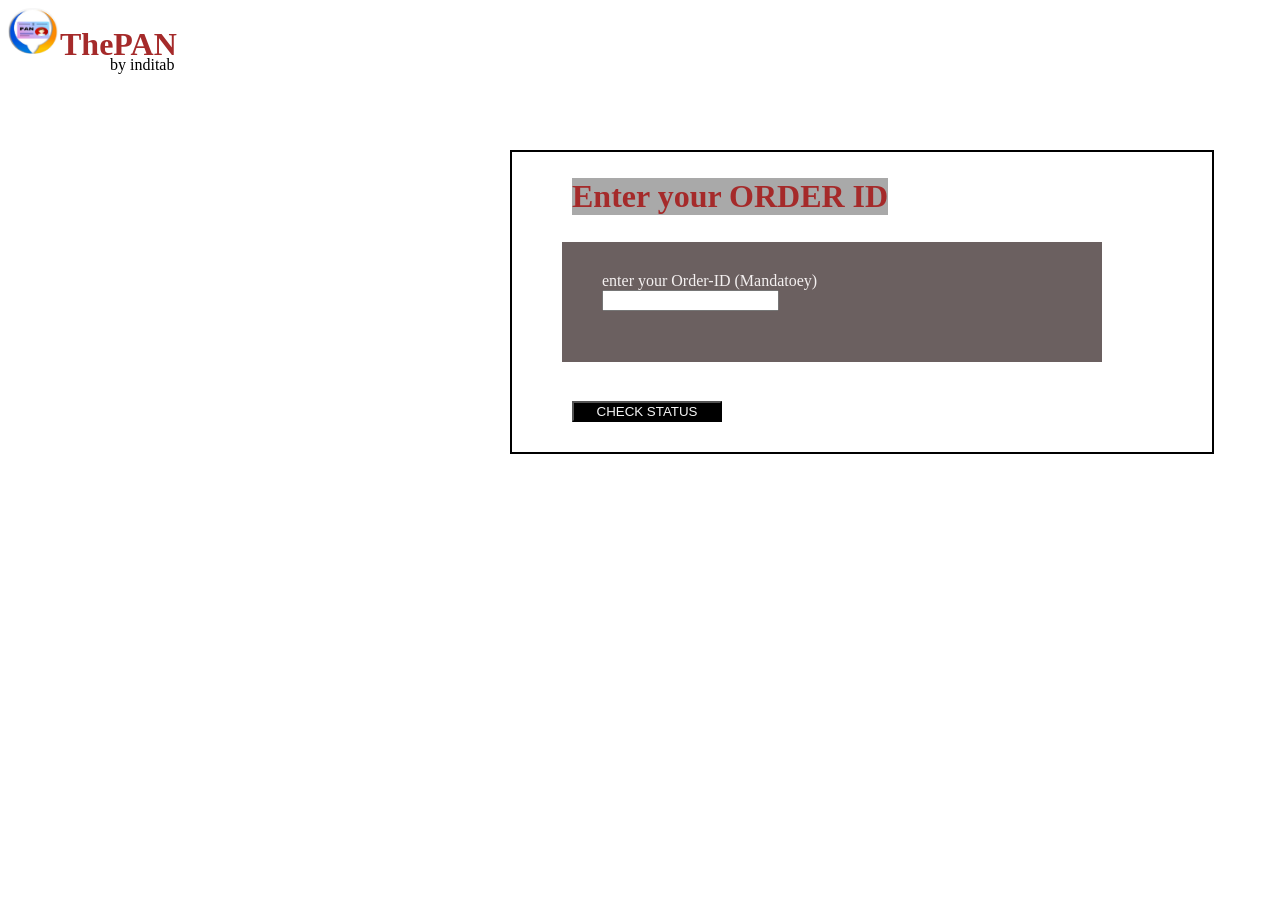
<file: 01.html>
<!DOCTYPE html>
<html lang="en">
<head>
    <meta charset="UTF-8">
    <meta name="viewport" content="width=device-width, initial-scale=1.0">
    <title>Document</title>
</head>
<style>
    .main{
        
    }
    .main img{
        border-radius: 90px;
        width: 50px;
    }
    .main h1{
        position: absolute;
        color: brown;
        top: 5px;
        left: 60px;
    }
    .main p{
        position: absolute;
        top: 40px;
        left: 110px;

    }
    .sub1{
        background-color: white;
        color: rgb(244, 240, 240);
        width: 700px;
        height: 300px;
        position: absolute;
        top: 150px;
        left: 510px;
        border: 2px solid black;
    }
    form{
        position: absolute;
        top: 90px;
        left: 50px;
        background-color: rgb(107, 96, 96);
        height: 90px;
        width: 500px;
        padding-left: 40px;
        padding-top: 30px;
    }
    button{
        background-color: black;
        color: whitesmoke;
        width: 150px;
        position: absolute;
        bottom: 30px;
        left: 60px;
    }
    .sh1{
        background-color:darkgrey;
        color:white;
       
    }
    .btn
    {
        transition:transform 0.5s;
        boredr-radius:10px;
    }
    .btn:hover
    {
       transform:scale(1.2);
    }
  

</style>
<body style="background-color: white;">
    <div class="main">
        <img src="[data-uri]" alt="">
        <h1>ThePAN</h1>
        <p>by inditab</p>
        
        <div class="sub1">
            <h1 class="sh1">Enter your ORDER ID</h1>
            
            <form >
            <label for="">enter your Order-ID (Mandatoey)</label><br>
            <input type="text"><br>
            </form>
            
            <button class="btn">CHECK STATUS</button>

        </div>

    </div>
</body>
</html>
</file>
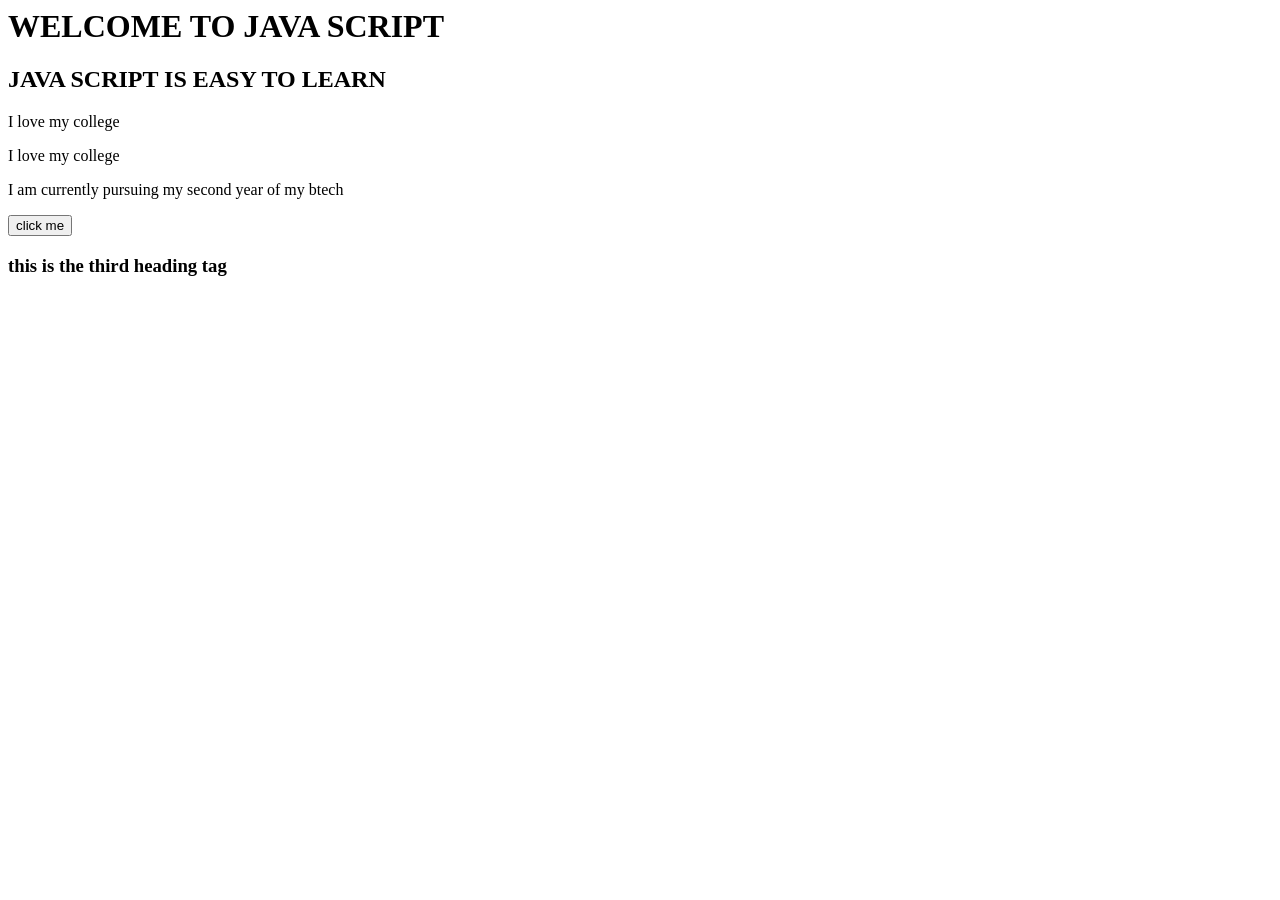
<file: seven.html>
<html>
    <head>
        <title>Java Script</title>
    </head>
    <body>
        <div id="div">
        <h1 id="first heading">Hello Ramya</h1>
        <h2 id="second heading">Java Script is a programming language and also an scripting language</h2>
        <p class="first paragraph">I am studying in sri vasavi engineering college</p>
        <p class="second paragraph">I am from CSE-C section</p>
        <p class="third paragraph">I am currently pursuing my second year of my btech</p>
        <button id="button-1" onclick="showMe()">click me</button>
        </div>
        <script>
            document.getElementById("first heading").innerHTML="WELCOME TO JAVA SCRIPT";
            document.getElementById("second heading").innerHTML="JAVA SCRIPT IS EASY TO LEARN";
            document.getElementsByClassName("first paragraph")[0].innerHTML="I love my college";
            document.getElementsByTagName("p")[1].innerHTML="I love my college";
             
            let newElement=document.createElement("h3");
            newElement.innerHTML="this is the third heading tag"
            document.body.appendChild(newElement)

          
            function showMe()
            {
                div.styel.backgroundColor="red";
            }


            


        </script>
    </body>
</html>
</file>
